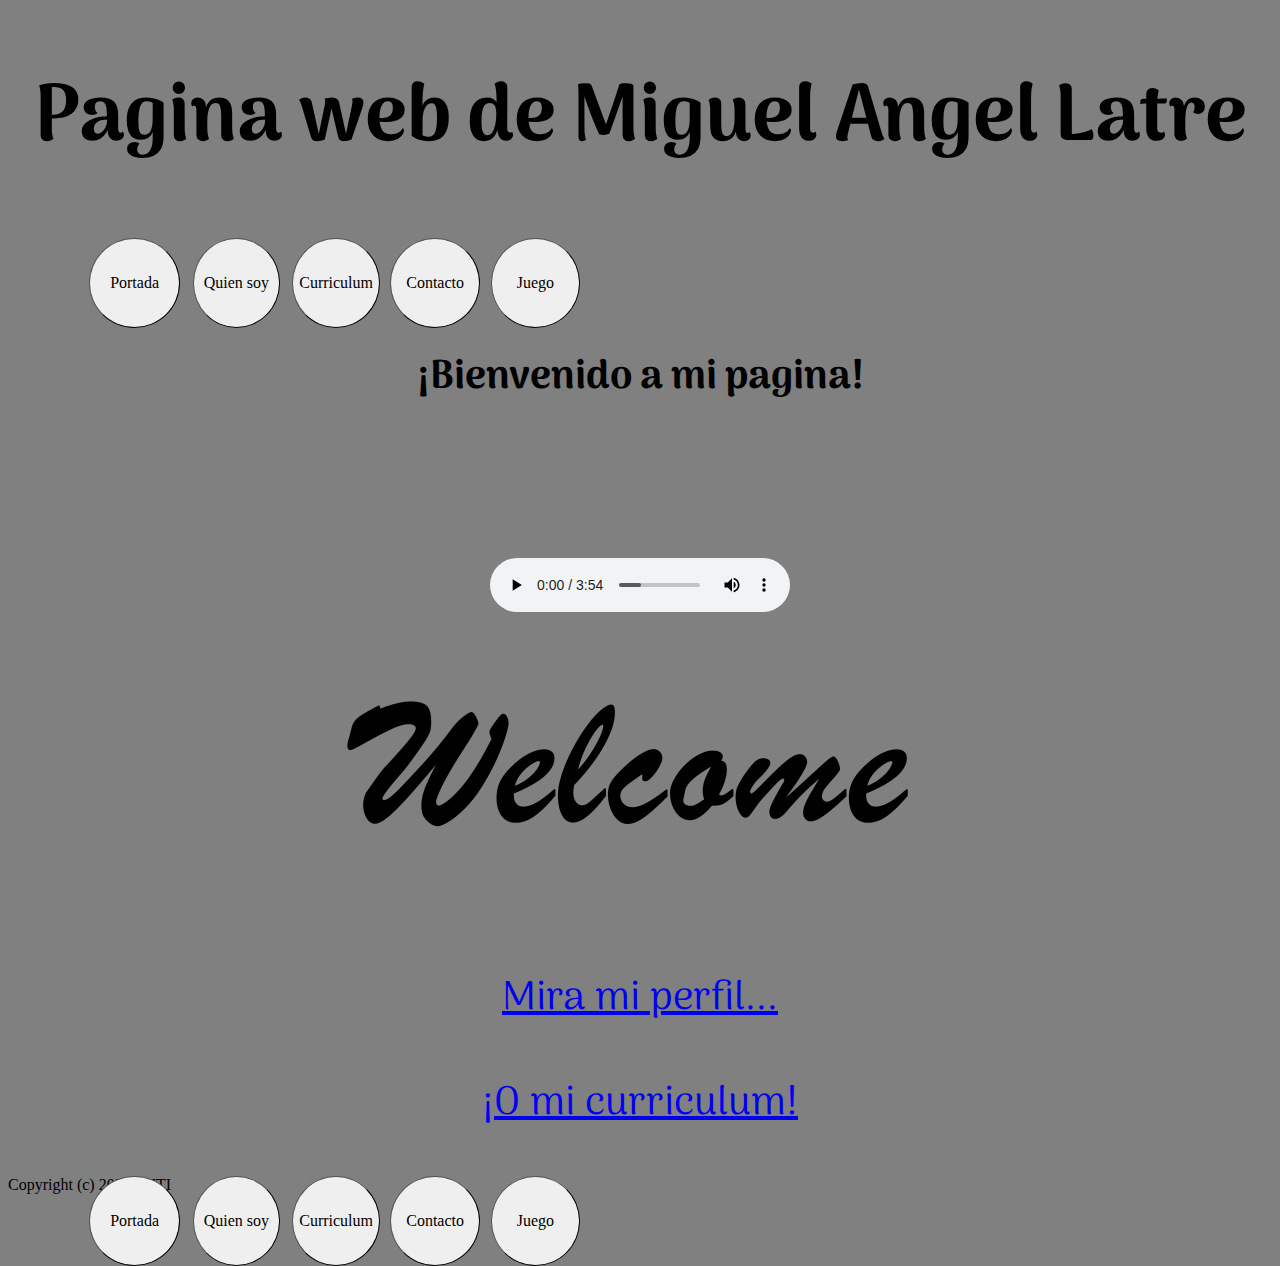
<file: index.html>
<!DOCTYPE html>
<html>

<head>
	<title>Pagina magicofantastica</title>
	
	<link rel="stylesheet" href="indexStyle.css">
	
	<link rel="preconnect" href="https://fonts.googleapis.com">
	<link rel="preconnect" href="https://fonts.gstatic.com" crossorigin>
	<link href="https://fonts.googleapis.com/css2?family=Arima:wght@100..700&family=Great+Vibes&display=swap" rel="stylesheet">
	
</head>

<body>
	<header>
		<h1>Pagina web de Miguel Angel Latre</h1>
		<article class="list">
			<nav>
				<ul>
					<a href="index.html" class="portada">Portada</a>
					<a href="aboutme.html" class="quiensoy">Quien soy</a>
					<a href="cv.html" class="cur">Curriculum</a>
					<a href="login.html" class="log">Contacto</a>
					<a href="game.html" class="gem">Juego</a>
				</ul>	
			</nav>
		</article>
	</header>
	
	
	<main>	
		<article class="intro">
			<section class="intro1">
				<p><strong>¡Bienvenido a mi pagina!</strong></p>
			</section>
			
			<section>
				<audio controls>
					<source src="DeepBlueJeer.mp3" type="audio/mpeg">
				</audio>
			</section>
			
			<img src="welcome.png">	
			<p><a href="aboutme.html">Mira mi perfil...</a></p>
			<p><a href="cv.html">¡O mi curriculum!</a></p>
		</article>	
	</main>
	
	<footer>
		<article class="list">
			<nav>
				<ul>
					<a href="index.html" class="portada">Portada</a>
					<a href="aboutme.html" class="quiensoy">Quien soy</a>
					<a href="cv.html" class="cur">Curriculum</a>
					<a href="login.html" class="log">Contacto</a>
					<a href="game.html" class="gem">Juego</a>
				</ul>	
			</nav>
		</article>
	<p>Copyright (c) 2024 ENTI</p>
	</footer>
		
</body>

</html>
</file>
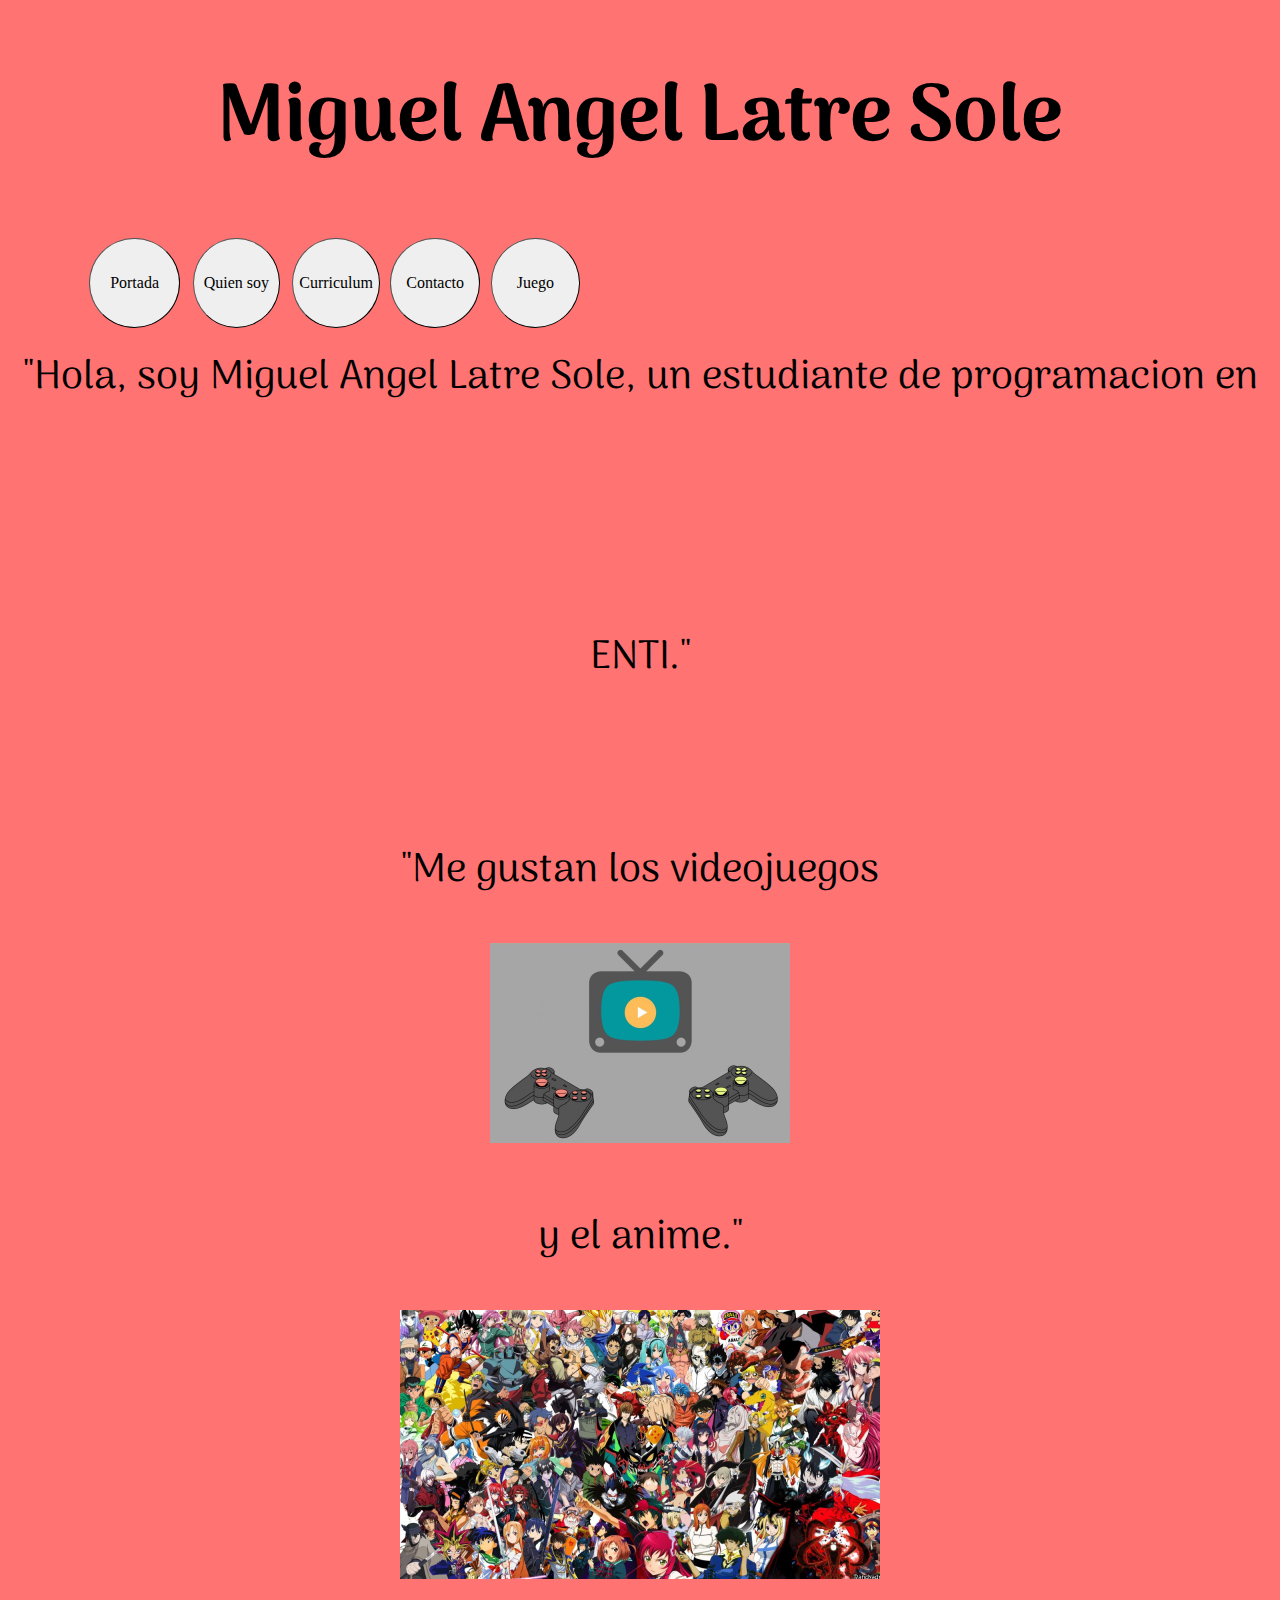
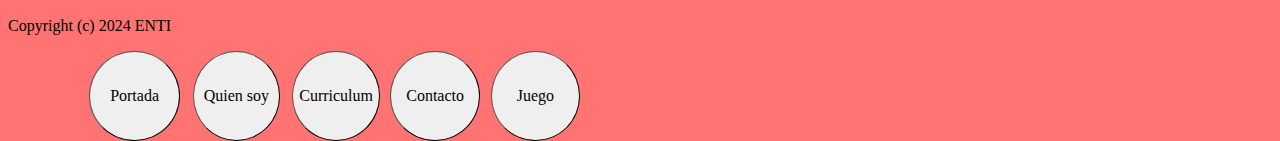
<file: aboutme.html>
<!DOCTYPE html>
<html>

<head>
	<title>Pagina web de Miguel Angel Latre</title>
	
	<link rel="stylesheet" href="aboutmeStyle.css">
		
	<link rel="preconnect" href="https://fonts.googleapis.com">
	<link rel="preconnect" href="https://fonts.gstatic.com" crossorigin>
	<link href="https://fonts.googleapis.com/css2?family=Arima:wght@100..700&family=Great+Vibes&display=swap" rel="stylesheet">
	
</head>

<body>
	
	<header>
		<h1>Miguel Angel Latre Sole</h1>
		<article class="list">
			<nav>
				<ul>
					<a href="index.html" class="portada">Portada</a>
					<a href="aboutme.html" class="quiensoy">Quien soy</a>
					<a href="cv.html" class="cur">Curriculum</a>
					<a href="login.html" class="log">Contacto</a>
					<a href="game.html" class="gem">Juego</a>
				</ul>
			</nav>
		</article>
	</header>
	
	<main>
		
		<article class="profile">
			<section class="profile1"> 
				<p>"Hola, soy Miguel Angel Latre Sole, un estudiante de programacion en ENTI."</p>
			</section>
			<p>"Me gustan los videojuegos</p>
			<img src="Videogames.jpg" alt="Videojuegos">
			<p>y el anime."</p>
			<img src="anime.jpg" alt="Anime">
		
		</article>
		
	</main>
	
	<footer>
		<p>Copyright (c) 2024 ENTI</p>
		<article class="list">
			<nav>
				<ul>
					<a href="index.html" class="portada">Portada</a>
					<a href="aboutme.html" class="quiensoy">Quien soy</a>
					<a href="cv.html" class="cur">Curriculum</a>
					<a href="login.html" class="log">Contacto</a>
					<a href="game.html" class="gem">Juego</a>
				</ul>
			</nav>
		</article>
	
	</footer>
	
</body>

</html>
</file>
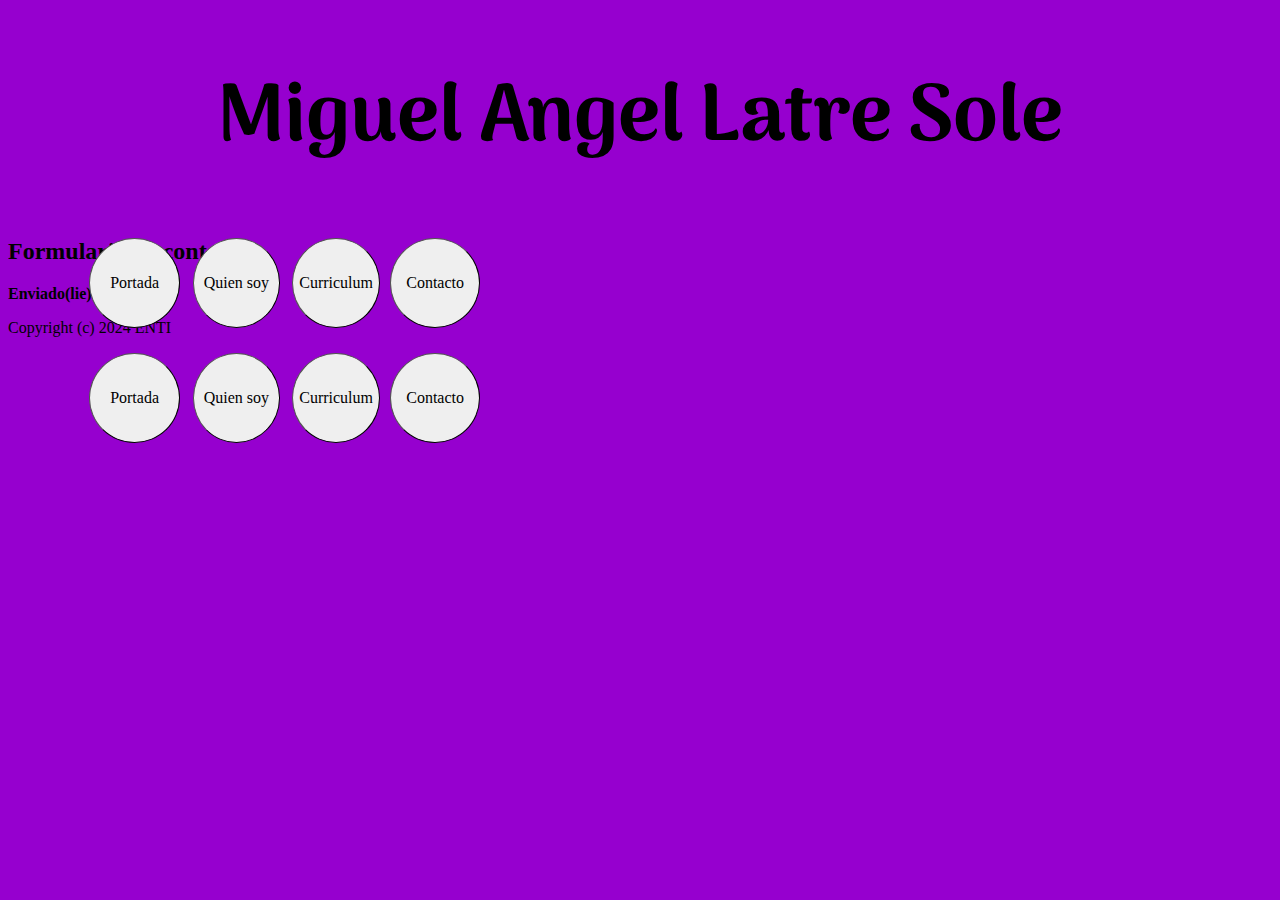
<file: envioFalso.html>
<!DOCTYPE html>
<html>

<head>
	<title>Pagina web de Miguel Angel Latre</title>
	
	<link rel="stylesheet" href="loginStyle.css">
		
	<link rel="preconnect" href="https://fonts.googleapis.com">
	<link rel="preconnect" href="https://fonts.gstatic.com" crossorigin>
<link href="https://fonts.googleapis.com/css2?family=Arima:wght@100..700&family=Great+Vibes&display=swap" rel="stylesheet">
	
</head>

<body>
	
	<header>
		<h1>Miguel Angel Latre Sole</h1>
		<article class="list">
			<nav>
				<ul>
					<a href="index.html" class="portada">Portada</a>
					<a href="aboutme.html" class="quiensoy">Quien soy</a>
					<a href="cv.html" class="cur">Curriculum</a>
					<a href="login.html" class="log">Contacto</a>
				</ul>
			</nav>
		</article>
	</header>
	
	<main>		
	
		
		<form mehtod="POST">
		
			<h2>Formulario de contacto</h2>
			
			<p><strong>Enviado(lie)</strong><p>
			
		</form>	
	
	</main>
	
	<footer>
		<p>Copyright (c) 2024 ENTI</p>
		<article class="list">
			<nav>
				<ul>
					<a href="index.html" class="portada">Portada</a>
					<a href="aboutme.html" class="quiensoy">Quien soy</a>
					<a href="cv.html" class="cur">Curriculum</a>
					<a href="login.html" class="log">Contacto</a>
				</ul>
			</nav>
		</article>
	
	</footer>
	
</body>

</html>
</file>
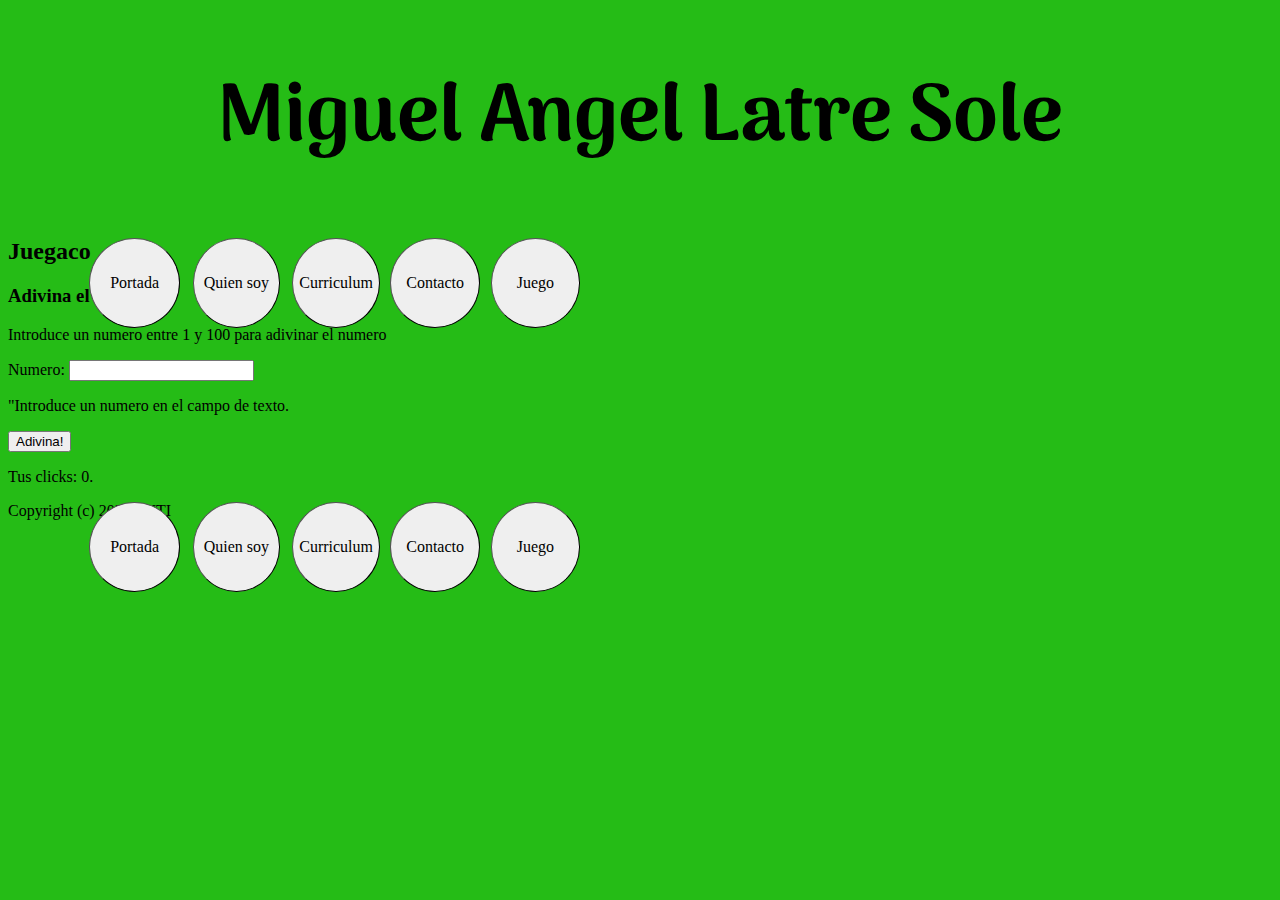
<file: game.html>
<!DOCTYPE html>
<html>

<head>
	<title>Pagina web de Miguel Angel Latre</title>
	
	<link rel="stylesheet" href="gameStyle.css">
		
	<link rel="preconnect" href="https://fonts.googleapis.com">
	<link rel="preconnect" href="https://fonts.gstatic.com" crossorigin>
	<link href="https://fonts.googleapis.com/css2?family=Arima:wght@100..700&family=Great+Vibes&display=swap" rel="stylesheet">
	
</head>

<body>
	
	<header>
		<h1>Miguel Angel Latre Sole</h1>
		<article class="list">
			<nav>
				<ul>
					<a href="index.html" class="portada">Portada</a>
					<a href="aboutme.html" class="quiensoy">Quien soy</a>
					<a href="cv.html" class="cur">Curriculum</a>
					<a href="login.html" class="log">Contacto</a>
					<a href="game.html" class="gem">Juego</a>
				</ul>
			</nav>
		</article>
		
		<script>

let numeroMin = 1;

let numeroMax = 100;

let numeroRandom = Math.floor(Math.random() * numeroMax) + numeroMin;

let clickNum = 0;

let win = false;
		
function check_numero()
{
	if (win == false)
	{
		clickNum++;
		
		let valor = document.getElementById("juegoNumero").value;
		
		let resultado = document.getElementById("resultado");
		
		let clickCounter = document.getElementById("clicks");
		
		let text = "";
		
		if (valor > numeroRandom)
		{
			text = "Muy alto";
		}
		else if (valor < numeroRandom)
		{
			text = "Muy bajo";
		}
		else
		{
			text = "Correcto";
			
			win = true;
		}
		
		if (valor < numeroMin)
		{
			text = ("El valor debe ser mayor de " + (numeroMin-1));
		}
		
		if (valor > numeroMax)
		{
			text = ("El valor debe ser menor de " + (numeroMax+1));
		}
		
		resultado.value = text;
		
		clickCounter.value = "Tus clicks: " + clickNum + ".";
	}
}		
		
		</script>
		
		
	</header>
	
	<main>
	
		<h2>Juegaco</h2>
		<form>
			<h3>Adivina el numero</h3>
			
			<p><output id="info"></p>
			<p>Numero: <input type="number" id="juegoNumero" name="numero" /></p>
			<p><output id="resultado"> "Introduce un numero en el campo de texto. </output>
			<p><input type="button" value="Adivina!" onclick="check_numero();" /><p>
			
			<p><output id="clicks"></p>
			
		</form>
	
	</main>
	
	<footer>
		<article class="list">
			<nav>
				<ul>
					<a href="index.html" class="portada">Portada</a>
					<a href="aboutme.html" class="quiensoy">Quien soy</a>
					<a href="cv.html" class="cur">Curriculum</a>
					<a href="login.html" class="log">Contacto</a>
					<a href="game.html" class="gem">Juego</a>
				</ul>
			</nav>
		</article>
	<p>Copyright (c) 2024 ENTI</p>
	</footer>
		
		<script>
		
let info = "Introduce un numero entre " + numeroMin + " y " + numeroMax + " para adivinar el numero"
	
document.getElementById("info").innerHTML = info;


document.getElementById("clicks").value = "Tus clicks: " + clickNum + ".";
		
		</script>
		
</body>

</html>
</file>
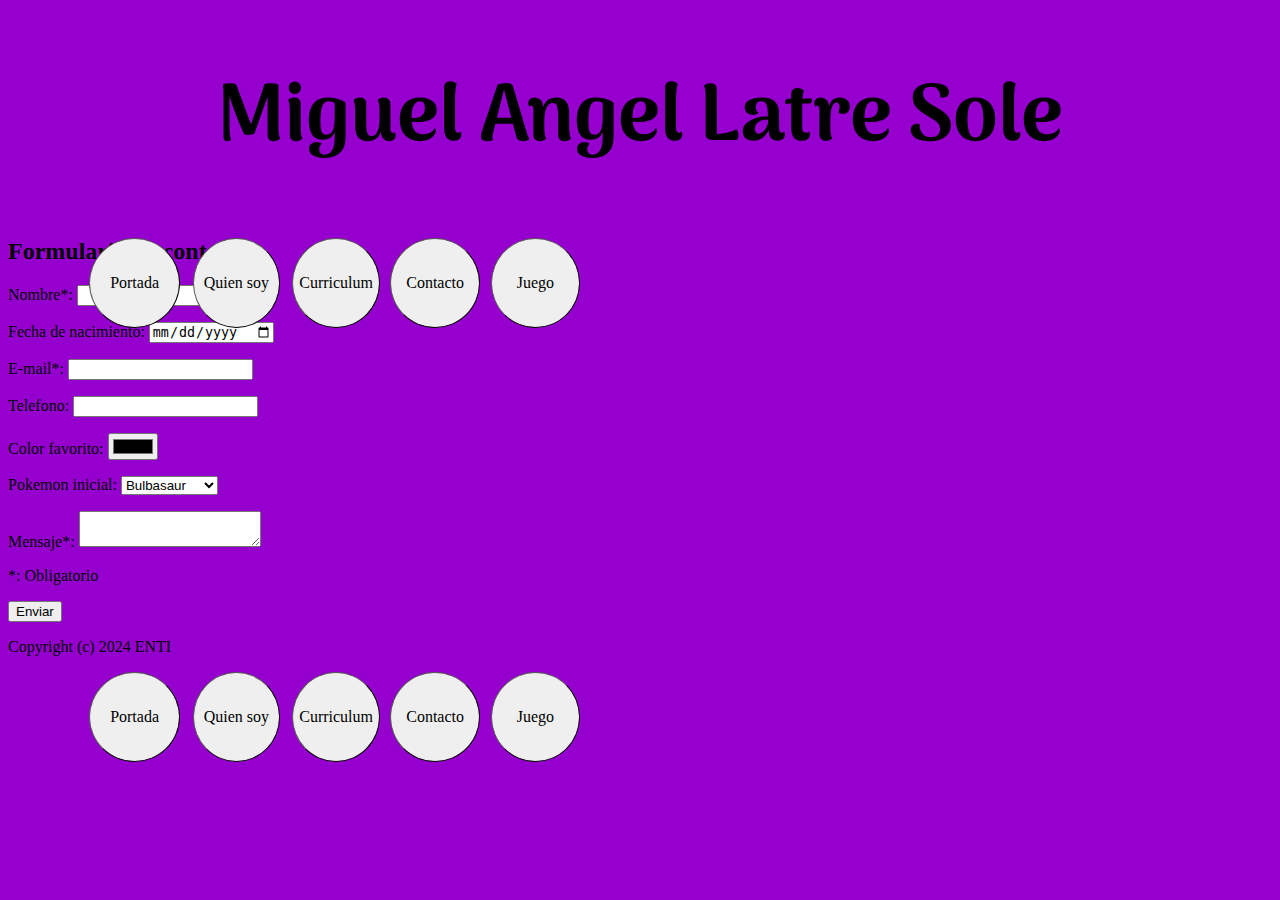
<file: login.html>
<!DOCTYPE html>
<html>

<head>
	<title>Pagina web de Miguel Angel Latre</title>
	
	<link rel="stylesheet" href="loginStyle.css">
		
	<link rel="preconnect" href="https://fonts.googleapis.com">
	<link rel="preconnect" href="https://fonts.gstatic.com" crossorigin>
	<link href="https://fonts.googleapis.com/css2?family=Arima:wght@100..700&family=Great+Vibes&display=swap" rel="stylesheet">
	
	
	<script src="login.js"></script>
	
</head>

<body>
	
	<header>
		<h1>Miguel Angel Latre Sole</h1>
		<article class="list">
			<nav>
				<ul>
					<a href="index.html" class="portada">Portada</a>
					<a href="aboutme.html" class="quiensoy">Quien soy</a>
					<a href="cv.html" class="cur">Curriculum</a>
					<a href="login.html" class="log">Contacto</a>
					<a href="game.html" class="gem">Juego</a>
				</ul>
			</nav>
		</article>
	</header>
	
	<main>		
	
		
		<form mehtod="POST" action="envioFalso.html" onsubmit="process()" id="form">
		
			<h2>Formulario de contacto</h2>
			
			<p><label for="form_user">Nombre*:</label> <input type="text" name="user" id="form_user" required /></p>
			<p><label for="form_birth">Fecha de nacimiento:</label> <input type="date" name="birth" id="form_birth" /></p>
			<p><label for="form_email">E-mail*:</label> <input type="email" name="email" id="form_email" required /></p>
			<p><label for="form_phone">Telefono:</label> <input type="number" name="phone" id="form_phone" /></p>
			<p><label for="form_color">Color favorito:</label> <input type="color" name="color" id="form_color" /></p>
			<p><label for="form_pokemon">Pokemon inicial:</label> <select name="pokemon" id="form_pokemon"> 
			
				<option value="001">Bulbasaur</option>
				<option value="004">Charmander</option>
				<option value="007">Squirtle</option>
			
			</select></p>
			<p><label for="form_message">Mensaje*:</label> <textarea name="message" id="form_message" required ></textarea></p>
			<p><output id="exit">*: Obligatorio</output></p>
			<p><input type="submit" id="form_submit" value="Enviar" /></p>
			
		</form>	
	
	</main>
	
	<footer>
		<p>Copyright (c) 2024 ENTI</p>
		<article class="list">
			<nav>
				<ul>
					<a href="index.html" class="portada">Portada</a>
					<a href="aboutme.html" class="quiensoy">Quien soy</a>
					<a href="cv.html" class="cur">Curriculum</a>
					<a href="login.html" class="log">Contacto</a>
					<a href="game.html" class="gem">Juego</a>
				</ul>
			</nav>
		</article>
	
	</footer>
	
</body>

</html>
</file>
<file: indexStyle.css>
h1
{
	font-family: "Arima", serif;
	font-size: 80px;
	text-align: center;
}

.intro
{
	font-family: "Arima", serif;
	font-size: 40px;
	text-align: center;
}

.intro1
{
	line-height: 7;
}

.profile
{
	font-family: "Arima", serif;
	font-size: 40px;
	text-align: center;
}

.profile1
{
	line-height: 7;
}

.curriculum
{
	font-family: "Arima", serif;
	font-size: 40px;
	text-align: center;
}

.curriculum1
{
	line-height: 7;
}

body
{
	background-color: gray;
}

.theiko
{
	float: left;
}

.oppenheimernt
{
	float: right;
}

.prelist
{
	line-height: 15;
}

.list a
{	
    border: 1px outset buttonborder;
    border-radius: 50%;
    color: buttontext;
    background-color: buttonface;
    text-decoration: none;
	position: absolute;
	animation-name: spin;
	animation-duration: 5000ms;
	animation-iteration-count: infinite;
	animation-timing-function: linear; 
}

a.portada
{
	padding: 35px 20px;
	right: 1100px;
}

a.quiensoy
{
	padding: 35px 10px;
	right: 1000px;
}

a.cur
{
	padding: 35px 6px;
	right: 900px;
}

a.log
{
	padding: 35px 15px;
	right: 800px;
}

a.gem
{
	padding: 35px 25px;
	right: 700px;
}

@media (orientation: portrait)
{
	ul
	{
		list-style-type: none;
		margin: 0;
	}
	
	.list a
	{	
		border: 1px outset buttonborder;
		border-radius: 50%;
		color: buttontext;
		background-color: buttonface;
		text-decoration: none;
		position: absolute;
		animation-name: spin;
		animation-duration: 5000ms;
		animation-iteration-count: infinite;
		animation-timing-function: linear; 
	}

	a.portada
	{
		padding: 35px 18px;
		right: 950px;
	}

	a.quiensoy
	{
		padding: 35px 8px;
		right: 950px;
	}

	a.cur
	{
		padding: 35px 4px;
		right: 950px;
	}

	a.log
	{
		padding: 35px 13px;
		right: 950px;
	}

	a.gem
	{
		padding: 35px 23px;
		right: 900px;
	}
}

@keyframes spin {
    from {
        transform:rotate(0deg);
    }
    to {
        transform:rotate(360deg);
    }
}
</file>
<file: aboutmeStyle.css>
h1
{
	font-family: "Arima", serif;
	font-size: 80px;
	text-align: center;
}

.intro
{
	font-family: "Arima", serif;
	font-size: 40px;
	text-align: center;
}

.intro1
{
	line-height: 7;
}

.profile
{
	font-family: "Arima", serif;
	font-size: 40px;
	text-align: center;
}

.profile1
{
	line-height: 7;
}

.curriculum
{
	font-family: "Arima", serif;
	font-size: 40px;
	text-align: center;
}

.curriculum1
{
	line-height: 7;
}

body
{
	background-color: #ff7373;
}

.theiko
{
	float: left;
}

.oppenheimernt
{
	float: right;
}

.prelist
{
	line-height: 15;
}

.list a
{	
    border: 1px outset buttonborder;
    border-radius: 50%;
    color: buttontext;
    background-color: buttonface;
    text-decoration: none;
	position: absolute;
	animation-name: spin;
	animation-duration: 5000ms;
	animation-iteration-count: infinite;
	animation-timing-function: linear; 
}

a.portada
{
	padding: 35px 20px;
	right: 1100px;
}

a.quiensoy
{
	padding: 35px 10px;
	right: 1000px;
}

a.cur
{
	padding: 35px 6px;
	right: 900px;
}

a.log
{
	padding: 35px 15px;
	right: 800px;
}

a.gem
{
	padding: 35px 25px;
	right: 700px;
}

@keyframes spin {
    from {
        transform:rotate(0deg);
    }
    to {
        transform:rotate(360deg);
    }
}
</file>
<file: loginStyle.css>
h1
{
	font-family: "Arima", serif;
	font-size: 80px;
	text-align: center;
}

.intro
{
	font-family: "Arima", serif;
	font-size: 40px;
	text-align: center;
}

.intro1
{
	line-height: 7;
}

.profile
{
	font-family: "Arima", serif;
	font-size: 40px;
	text-align: center;
}

.profile1
{
	line-height: 7;
}

.curriculum
{
	font-family: "Arima", serif;
	font-size: 40px;
	text-align: center;
}

.curriculum1
{
	line-height: 7;
}

body
{
	background-color: #9600cf;
}

.theiko
{
	float: left;
}

.oppenheimernt
{
	float: right;
}

.prelist
{
	line-height: 15;
}

.list a
{	
    border: 1px outset buttonborder;
    border-radius: 50%;
    color: buttontext;
    background-color: buttonface;
    text-decoration: none;
	position: absolute;
	animation-name: spin;
	animation-duration: 5000ms;
	animation-iteration-count: infinite;
	animation-timing-function: linear; 
}

a.portada
{
	padding: 35px 20px;
	right: 1100px;
}

a.quiensoy
{
	padding: 35px 10px;
	right: 1000px;
}

a.cur
{
	padding: 35px 6px;
	right: 900px;
}

a.log
{
	padding: 35px 15px;
	right: 800px;
}

a.gem
{
	padding: 35px 25px;
	right: 700px;
}

@keyframes spin {
    from {
        transform:rotate(0deg);
    }
    to {
        transform:rotate(360deg);
    }
}
</file>
<file: gameStyle.css>
h1
{
	font-family: "Arima", serif;
	font-size: 80px;
	text-align: center;
}

.intro
{
	font-family: "Arima", serif;
	font-size: 40px;
	text-align: center;
}

.intro1
{
	line-height: 7;
}

.profile
{
	font-family: "Arima", serif;
	font-size: 40px;
	text-align: center;
}

.profile1
{
	line-height: 7;
}

.curriculum
{
	font-family: "Arima", serif;
	font-size: 40px;
	text-align: center;
}

.curriculum1
{
	line-height: 7;
}

body
{
	background-color: #25bc16;
}

.theiko
{
	float: left;
}

.oppenheimernt
{
	float: right;
}

.prelist
{
	line-height: 15;
}

.list a
{	
    border: 1px outset buttonborder;
    border-radius: 50%;
    color: buttontext;
    background-color: buttonface;
    text-decoration: none;
	position: absolute;
	animation-name: spin;
	animation-duration: 5000ms;
	animation-iteration-count: infinite;
	animation-timing-function: linear; 
}

a.portada
{
	padding: 35px 20px;
	right: 1100px;
}

a.quiensoy
{
	padding: 35px 10px;
	right: 1000px;
}

a.cur
{
	padding: 35px 6px;
	right: 900px;
}

a.log
{
	padding: 35px 15px;
	right: 800px;
}

a.gem
{
	padding: 35px 25px;
	right: 700px;
}

@keyframes spin {
    from {
        transform:rotate(0deg);
    }
    to {
        transform:rotate(360deg);
    }
}
</file>
